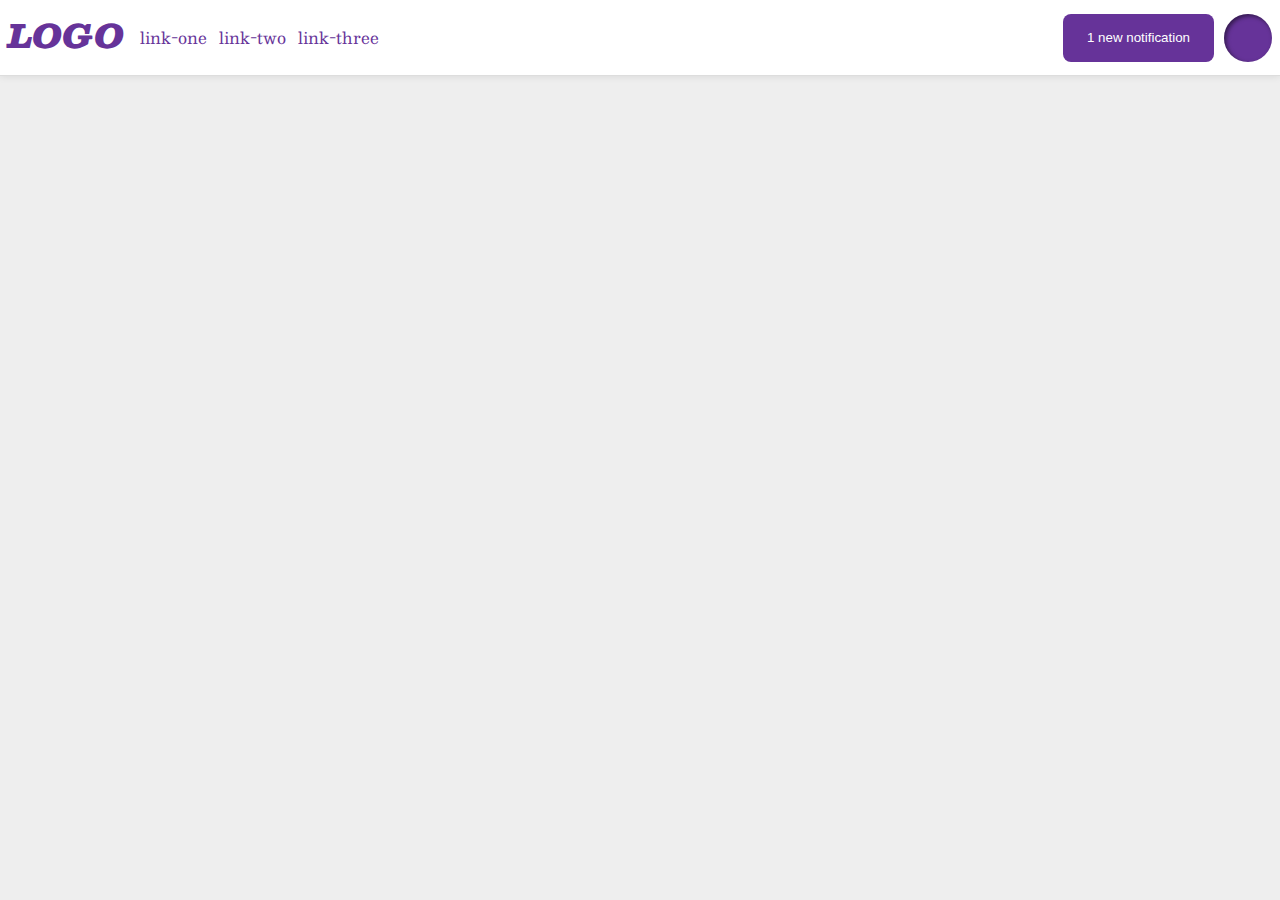
<file: foundations/flex/03-flex-header-2/index.html>
<!DOCTYPE html>
<html lang="en">
  <head>
    <meta charset="UTF-8">
    <meta http-equiv="X-UA-Compatible" content="IE=edge">
    <meta name="viewport" content="width=device-width, initial-scale=1.0">
    <title>Flex Header 2</title>
    <link rel="stylesheet" href="style.css">
  </head>
  <body>
    <div class="header">
      <div class="lheader">
        <div class="logo">
          LOGO
        </div>
        <ul class="links">
          <li><a href="https://google.com">link-one</a></li>
          <li><a href="https://google.com">link-two</a></li>
          <li><a href="https://google.com">link-three</a></li>
        </ul>
      </div>
      <div class="rheader">
        <button class="notifications">
         1 new notification
        </button>
        <div class="profile-image"></div>
      </div>
    </div>
  </body>
</html>
</file>
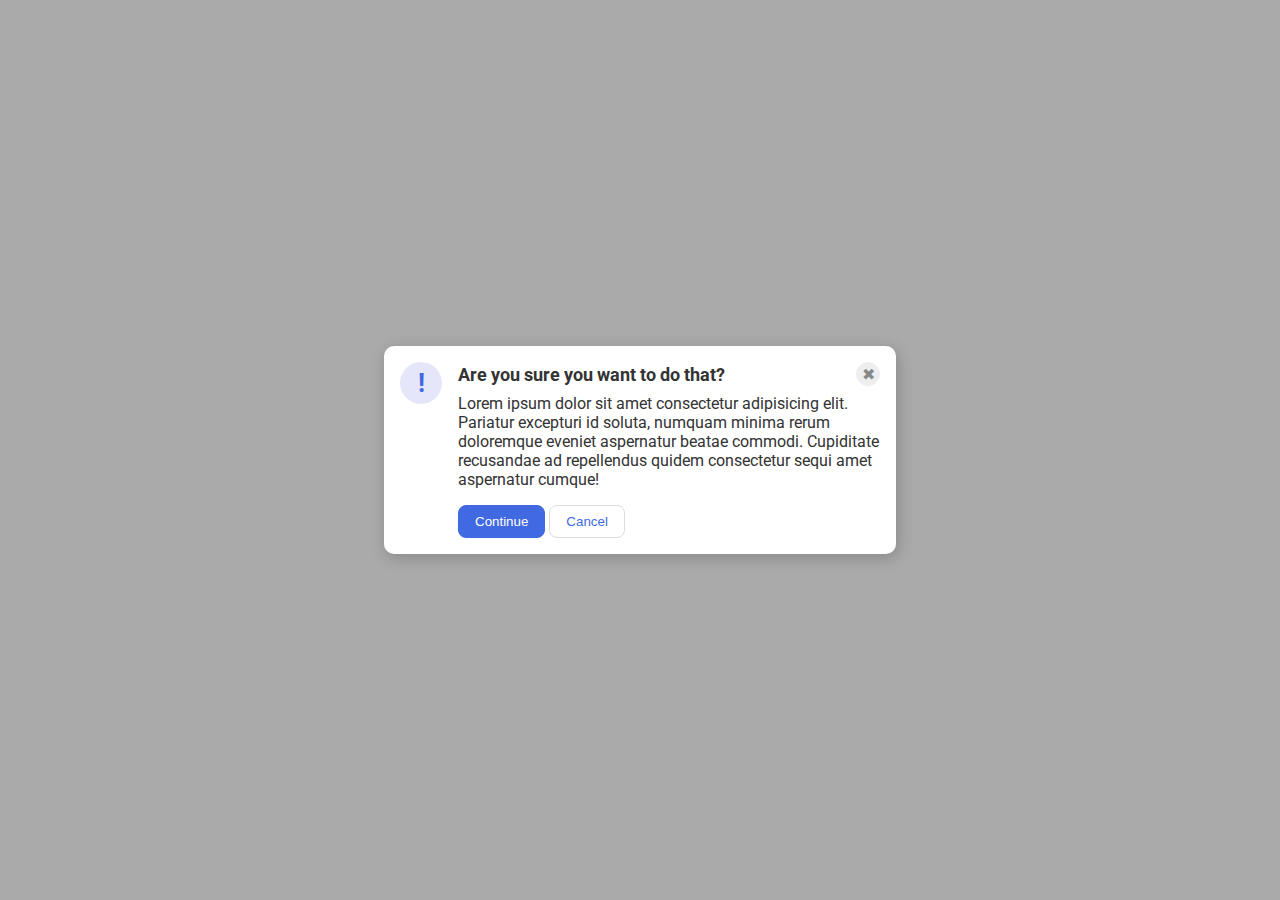
<file: foundations/flex/05-flex-modal/index.html>
<!DOCTYPE html>
<html lang="en">
  <head>
    <meta charset="UTF-8">
    <meta http-equiv="X-UA-Compatible" content="IE=edge">
    <meta name="viewport" content="width=device-width, initial-scale=1.0">
    <link rel="stylesheet" href="style.css">
    <title>Modal</title>
  </head>
  <body>
    <div class="modal">
      <div class="icon">!</div>
      <div class="box">
        <div class="header">Are you sure you want to do that?
          <button class="close-button">✖</button>
        </div>
        <div class="text">Lorem ipsum dolor sit amet consectetur adipisicing elit. Pariatur excepturi id soluta, numquam minima rerum doloremque eveniet aspernatur beatae commodi. Cupiditate recusandae ad repellendus quidem consectetur sequi amet aspernatur cumque!</div>
        <button class="continue">Continue</button>
        <button class="cancel">Cancel</button>
      </div>
    </div>
  </body>
</html>
</file>
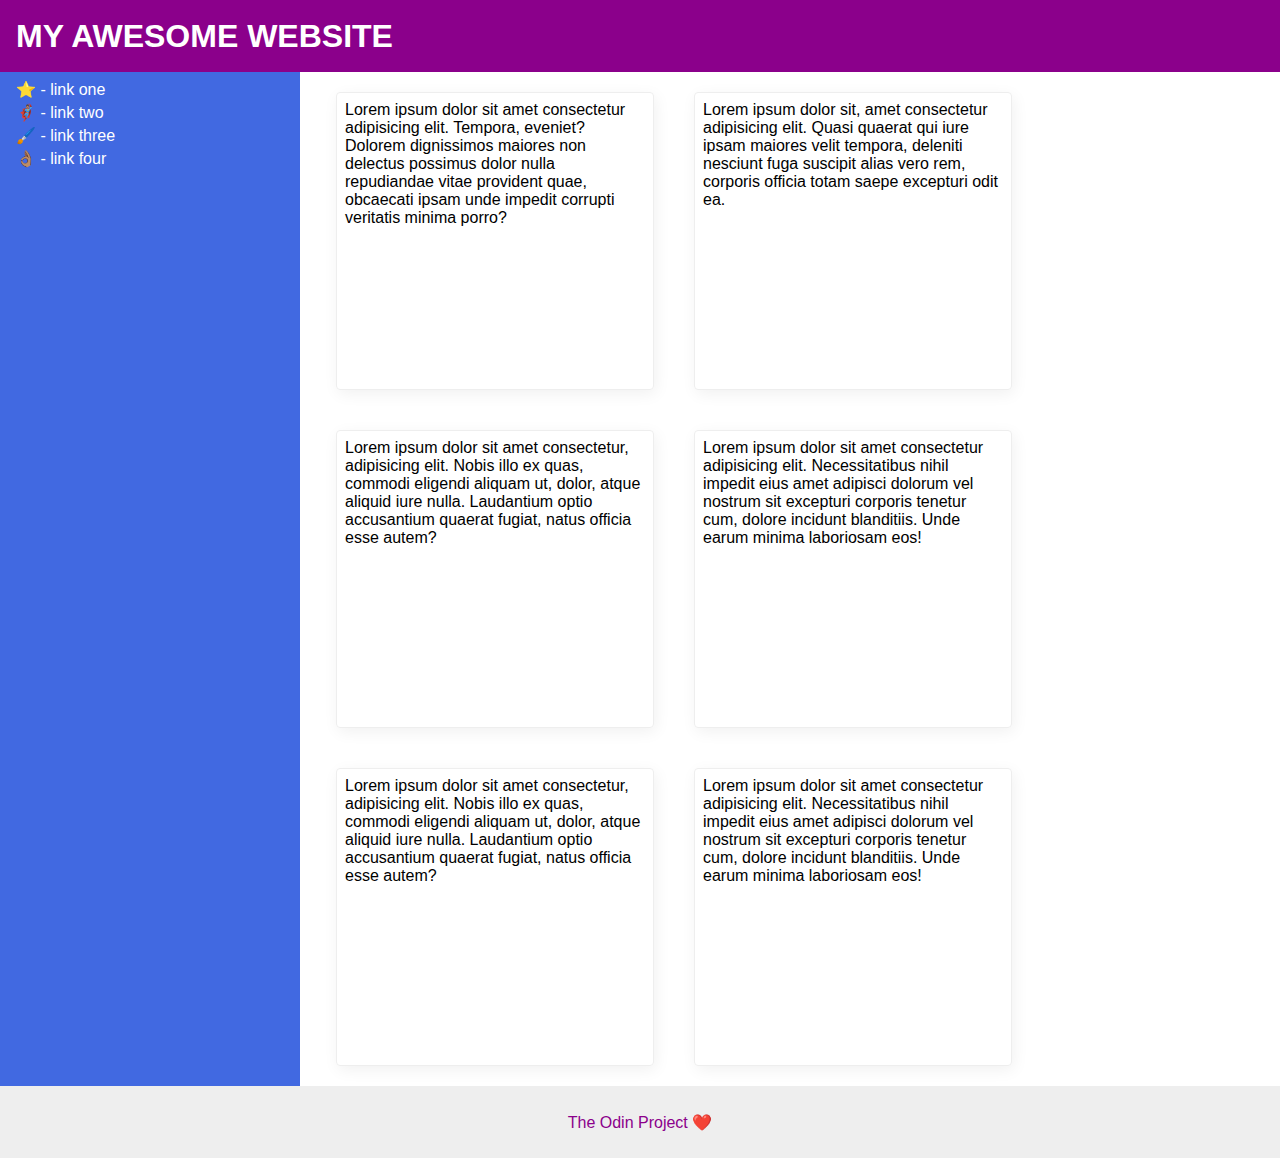
<file: foundations/flex/07-flex-layout-2/index.html>
<!DOCTYPE html>
<html lang="en">
  <head>
    <meta charset="UTF-8">
    <meta http-equiv="X-UA-Compatible" content="IE=edge">
    <meta name="viewport" content="width=device-width, initial-scale=1.0">
    <title>The Holy Grail</title>
    <link rel="stylesheet" href="style.css">
  </head>
  <body>
    <div class="header">
      MY AWESOME WEBSITE
    </div>
    
    <div class="box">
      <div class="sidebar">
       <ul>
          <li><a href="#">⭐ - link one</a></li>
          <li><a href="#">🦸🏽‍♂️ - link two</a></li>
          <li><a href="#">🖌️ - link three</a></li>
          <li><a href="#">👌🏽 - link four</a></li>
        </ul>
      </div>

      <div class="content">
        <div class="card">Lorem ipsum dolor sit amet consectetur adipisicing elit. Tempora, eveniet? Dolorem dignissimos maiores non delectus possimus dolor nulla repudiandae vitae provident quae, obcaecati ipsam unde impedit corrupti veritatis minima porro?</div>
        <div class="card">Lorem ipsum dolor sit, amet consectetur adipisicing elit. Quasi quaerat qui iure ipsam maiores velit tempora, deleniti nesciunt fuga suscipit alias vero rem, corporis officia totam saepe excepturi odit ea.</div>
        <div class="card">Lorem ipsum dolor sit amet consectetur, adipisicing elit. Nobis illo ex quas, commodi eligendi aliquam ut, dolor, atque aliquid iure nulla. Laudantium optio accusantium quaerat fugiat, natus officia esse autem?</div>
        <div class="card">Lorem ipsum dolor sit amet consectetur adipisicing elit. Necessitatibus nihil impedit eius amet adipisci dolorum vel nostrum sit excepturi corporis tenetur cum, dolore incidunt blanditiis. Unde earum minima laboriosam eos!</div>
        <div class="card">Lorem ipsum dolor sit amet consectetur, adipisicing elit. Nobis illo ex quas, commodi eligendi aliquam ut, dolor, atque aliquid iure nulla. Laudantium optio accusantium quaerat fugiat, natus officia esse autem?</div>
        <div class="card">Lorem ipsum dolor sit amet consectetur adipisicing elit. Necessitatibus nihil impedit eius amet adipisci dolorum vel nostrum sit excepturi corporis tenetur cum, dolore incidunt blanditiis. Unde earum minima laboriosam eos!</div>
      </div>
    </div>

    <div class="footer">
      The Odin Project ❤️
    </div>
  </body>
</html>
</file>
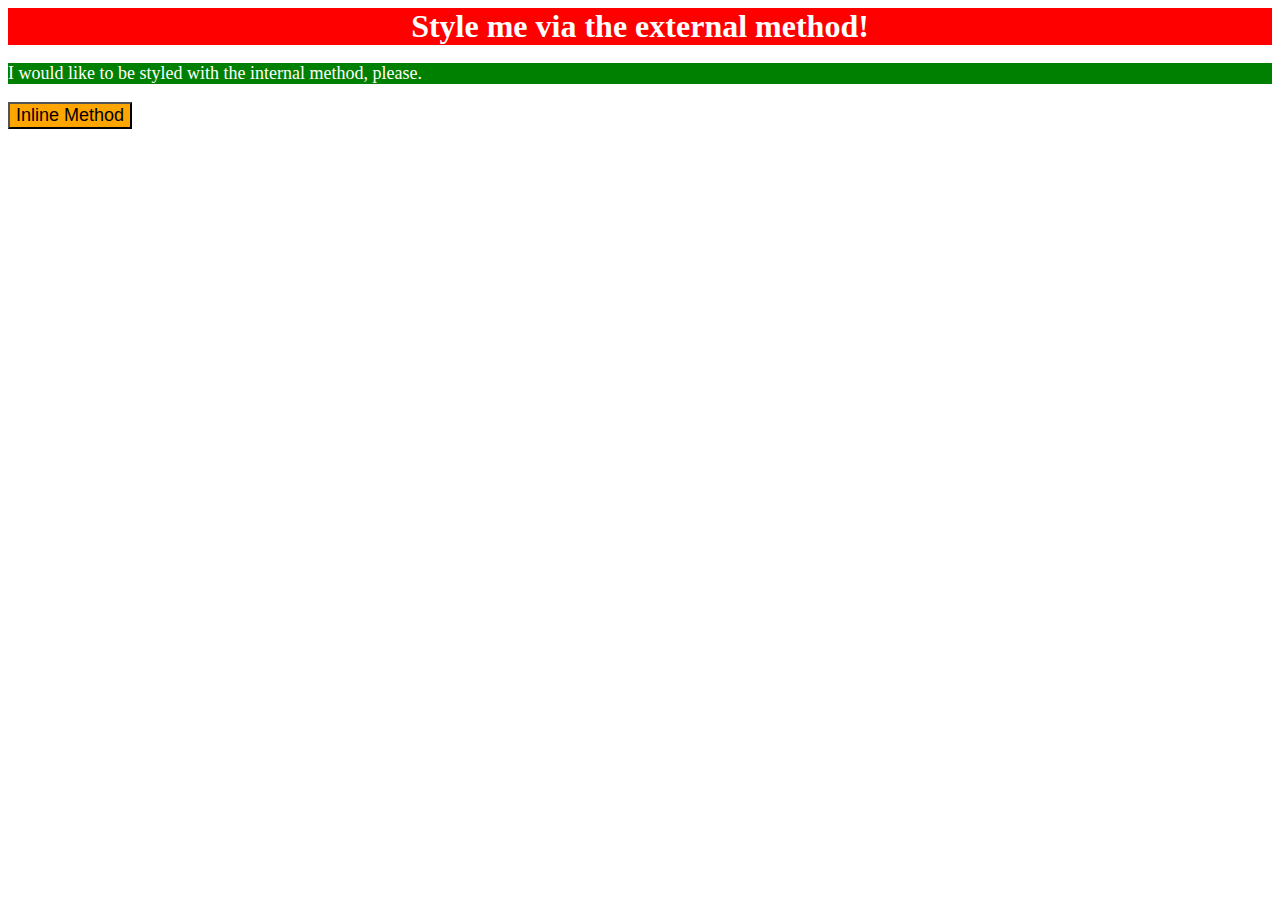
<file: foundations/intro-to-css/01-css-methods/index.html>
<!DOCTYPE html>
<html lang="en">
  <head>
    <meta charset="UTF-8">
    <meta http-equiv="X-UA-Compatible" content="IE=edge">
    <meta name="viewport" content="width=device-width, initial-scale=1.0">
    <link rel="stylesheet" href="style.css">
    <title>Methods for Adding CSS</title>
    <style>
      p {
        background-color: green;
        color: white;
        font-size: 18px;
      }
    </style>
  </head>
  <body>
    <div>Style me via the external method!</div>
    <p>I would like to be styled with the internal method, please.</p>
    <button style="background-color: orange; font-size: 18px;">Inline Method</butt>
  </body>
</html>
</file>
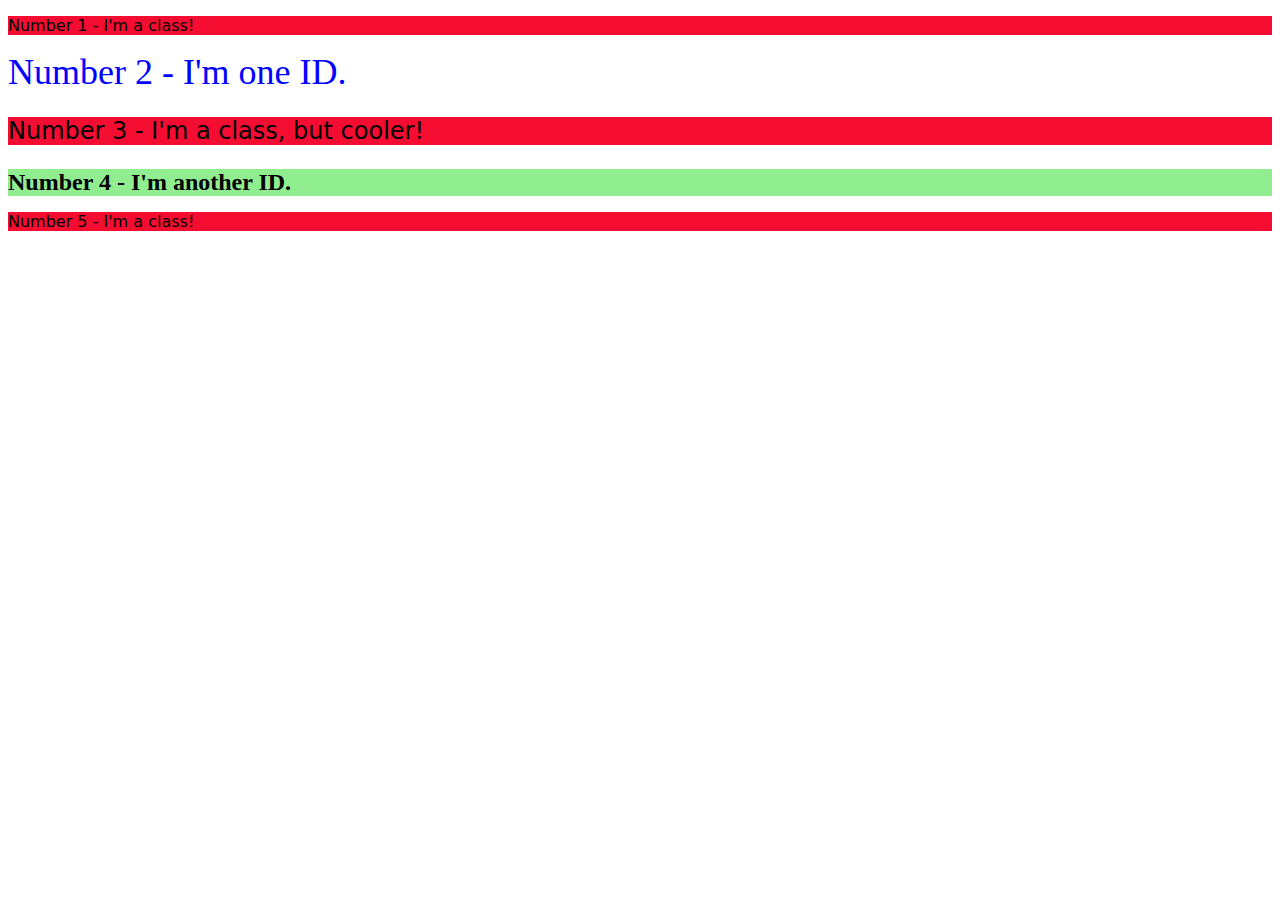
<file: foundations/intro-to-css/02-class-id-selectors/index.html>
<!DOCTYPE html>
<html lang="en">
  <head>
    <meta charset="UTF-8">
    <meta http-equiv="X-UA-Compatible" content="IE=edge">
    <meta name="viewport" content="width=device-width, initial-scale=1.0">
    <title>Class and ID Selectors</title>
    <link rel="stylesheet" href="style.css">
  </head>
  <body>
    <p class="odd">Number 1 - I'm a class!</p>
    <div id="Line2">Number 2 - I'm one ID.</div>
    <p class="odd adjust-font">Number 3 - I'm a class, but cooler!</p>
    <div id="Line4" class="adjust-font">Number 4 - I'm another ID.</div>
    <p class="odd">Number 5 - I'm a class!</p>
  </body>
</html>
</file>
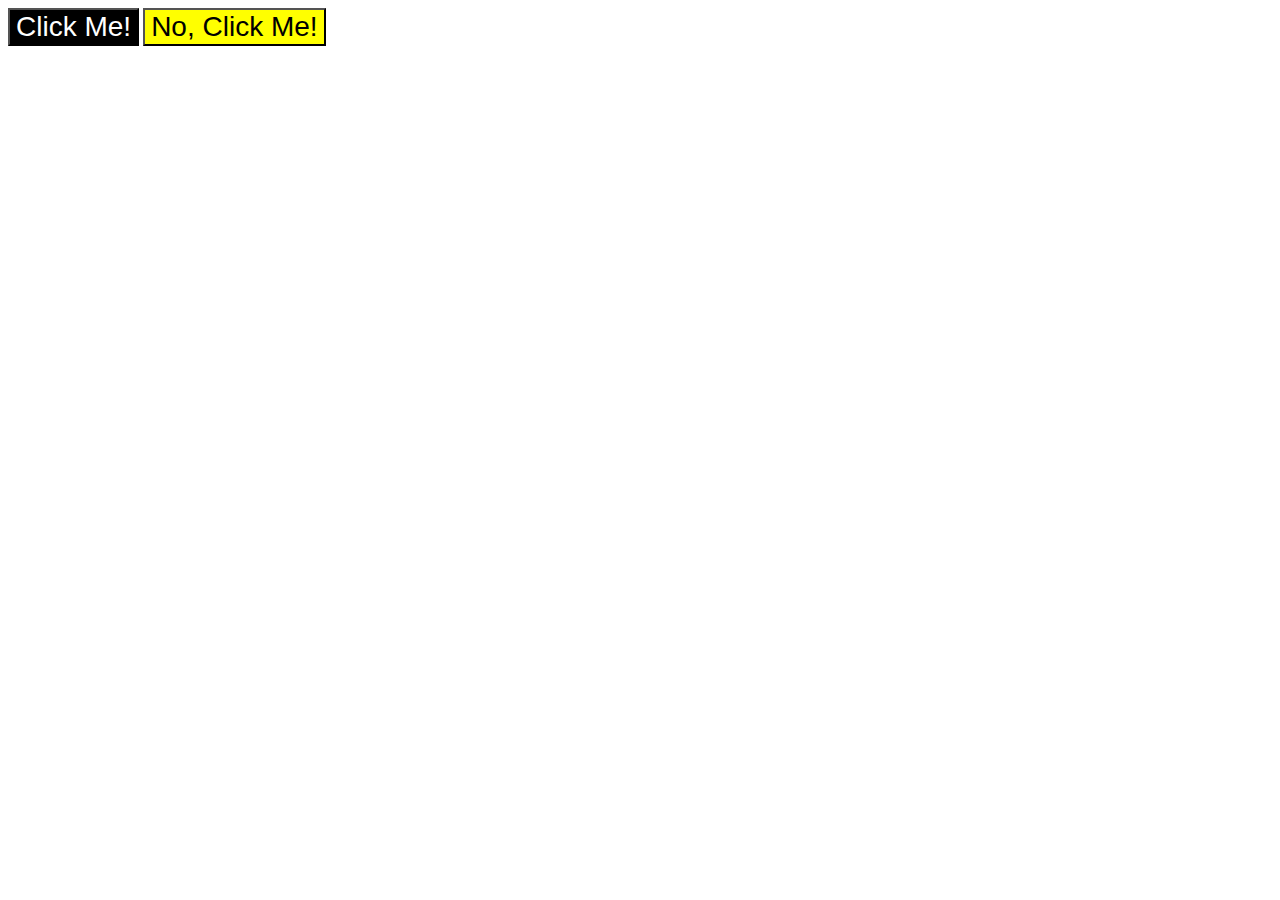
<file: foundations/intro-to-css/03-grouping-selectors/index.html>
<!DOCTYPE html>
<html lang="en">
  <head>
    <meta charset="UTF-8">
    <meta http-equiv="X-UA-Compatible" content="IE=edge">
    <meta name="viewport" content="width=device-width, initial-scale=1.0">
    <title>Grouping Selectors</title>
    <link rel="stylesheet" href="style.css">
  </head>
  <body>
    <button class="Button1">Click Me!</button>
    <button class="Button2">No, Click Me!</button>
  </body>
</html>
</file>
<file: foundations/flex/03-flex-header-2/style.css>
/* this is some magical font-importing.  
you'll learn about it later. */
@import url('https://fonts.googleapis.com/css2?family=Besley:ital,wght@0,400;1,900&display=swap');

body {
  margin: 0;
  background: #eee;
  font-family: Besley, serif;
}

.header {
  background: white;
  border-bottom: 1px solid #ddd;
  box-shadow: 0 0 8px rgba(0,0,0,.1);
  display: flex;
  justify-content: space-between;
  align-items: center;
}

.lheader {
  display: flex;
}

.rheader  {
  display: flex;
  gap: 10px;
  padding: 8px;
}

.profile-image {
  background: rebeccapurple;
  box-shadow: inset 2px 2px 4px rgba(0,0,0,.5);
  border-radius: 50%;
  width: 48px;
  height: 48px;
}

.logo {
  color: rebeccapurple;
  font-size: 32px;
  font-weight: 900;
  font-style: italic;
  padding: 8px;
}

button {
  border: none;
  border-radius: 8px;
  background: rebeccapurple;
  color: white;
  padding: 8px 24px;
}

a {
  /* this removes the line under our links */
  text-decoration: none;
  color: rebeccapurple;
}

ul {
  list-style-type: none;
  display: flex;
  align-items: center;
  padding: 8px;
  gap: 12px;
}
</file>
<file: foundations/flex/05-flex-modal/style.css>
@import url('https://fonts.googleapis.com/css2?family=Roboto:wght@400;700&display=swap');

html, body {
  height: 100%;
}

body {
  font-family: Roboto, sans-serif;
  margin: 0;
  background: #aaa;
  color: #333;
  /* I'll give you this one for free lol */
  display: flex;
  align-items: center;
  justify-content: center;
}

.modal {
  background: white;
  width: 480px;
  border-radius: 10px;
  box-shadow: 2px 4px 16px rgba(0,0,0,.2);
  display: flex;
  gap: 16px;
  padding: 16px;
}

.icon {
  color: royalblue;
  font-size: 26px;
  font-weight: 700;
  background: lavender;
  width: 42px;
  height: 42px;
  border-radius: 50%;
  display: flex;
  align-items: center;
  justify-content: center;
  flex-shrink: 0;
}

.close-button {
  background: #eee;
  border-radius: 50%;
  color: #888;
  font-weight: 400;
  font-size: 16px;
  height: 24px;
  width: 24px;
  display: flex;
  align-items: center;
  justify-content: center;
  border: 1px solid #eee;
  padding: 0;
}

button {
  cursor: pointer;
  padding: 8px 16px;
  border-radius: 8px;
}

button.continue {
  background: royalblue;
  border: 1px solid royalblue;
  color: white;
}

button.cancel {
  background: white;
  border: 1px solid #ddd;
  color: royalblue;
}

.header {
  display: flex;
  align-items: center;
  justify-content: space-between;
  font-size: 18px;
  font-weight: 700;
  margin-bottom: 8px;
}

.text {
  margin-bottom: 16px;
}
</file>
<file: foundations/flex/07-flex-layout-2/style.css>
body {
  font-family: -apple-system, BlinkMacSystemFont, 'Segoe UI', Roboto, Oxygen, Ubuntu, Cantarell, 'Open Sans', 'Helvetica Neue', sans-serif;
  margin: 0;
  min-height: 100vh;
  display: flex;
  flex-direction: column;
}

.header {
  height: 72px;
  background: darkmagenta;
  color: white;
  display: flex;
  align-items: center;
  font-size: xx-large;
  font-weight: 800;
  padding-left: 16px;
}

.footer {
  height: 72px;
  background: #eee;
  color: darkmagenta;
  display: flex;
  align-items: center;
  justify-content: center;
}

.sidebar {
  width: 300px;
  background: royalblue;
  box-sizing: border-box;
  flex-shrink: 0;
}

.card {
  border: 1px solid #eee;
  box-shadow: 2px 4px 16px rgba(0,0,0,.06);
  border-radius: 4px;
  width: 300px;
  height: 280px;
  padding: 8px;
  margin: 20px;
}

.box {
  display: flex;
  flex: 1;
  gap: 16px;
}

a {
  text-decoration: none;
  color: white;
  font-weight: 500;
}

ul {
  list-style-type: none;
  margin: 0;
  padding: 8px 16px;
}

li {
  padding-bottom: 4px;
}

.content {
  display: flex;
  flex-wrap: wrap;
}
</file>
<file: foundations/intro-to-css/01-css-methods/style.css>
div {
    background-color: red;
    color: white;
    font-size: 32px;
    text-align: center;
    font-weight: bold;
}
</file>
<file: foundations/intro-to-css/02-class-id-selectors/style.css>
/*Odd number lines style*/
.odd {
    background-color: #f40d30;
    font-family:"Verdana", "DejaVu Sans", sans-serif;
}

/*Line 2 style*/
#Line2 {
    color: #0000FF;
    font-size: 36px;
}

/*Line 3 & 4 style*/
.adjust-font {
    font-size: 24px;
}

/*Line 4 style*/
#Line4 {
    background-color: #90ee90;
    font-weight: bold;
}
</file>
<file: foundations/intro-to-css/03-grouping-selectors/style.css>
/*Button 1 style */
.Button1 {
    background-color: hsl(0, 0%, 0%);
    color: #ffffff;
}

/*Button 2 style */
.Button2 {
    background-color: rgb(255, 255, 0);
}

/*Button 1 & Button 2 style */
.Button1, .Button2 {
    font-size: 28px;
    font-family: "Helvetica", "Times New Roman", sans-serif;
}
</file>
